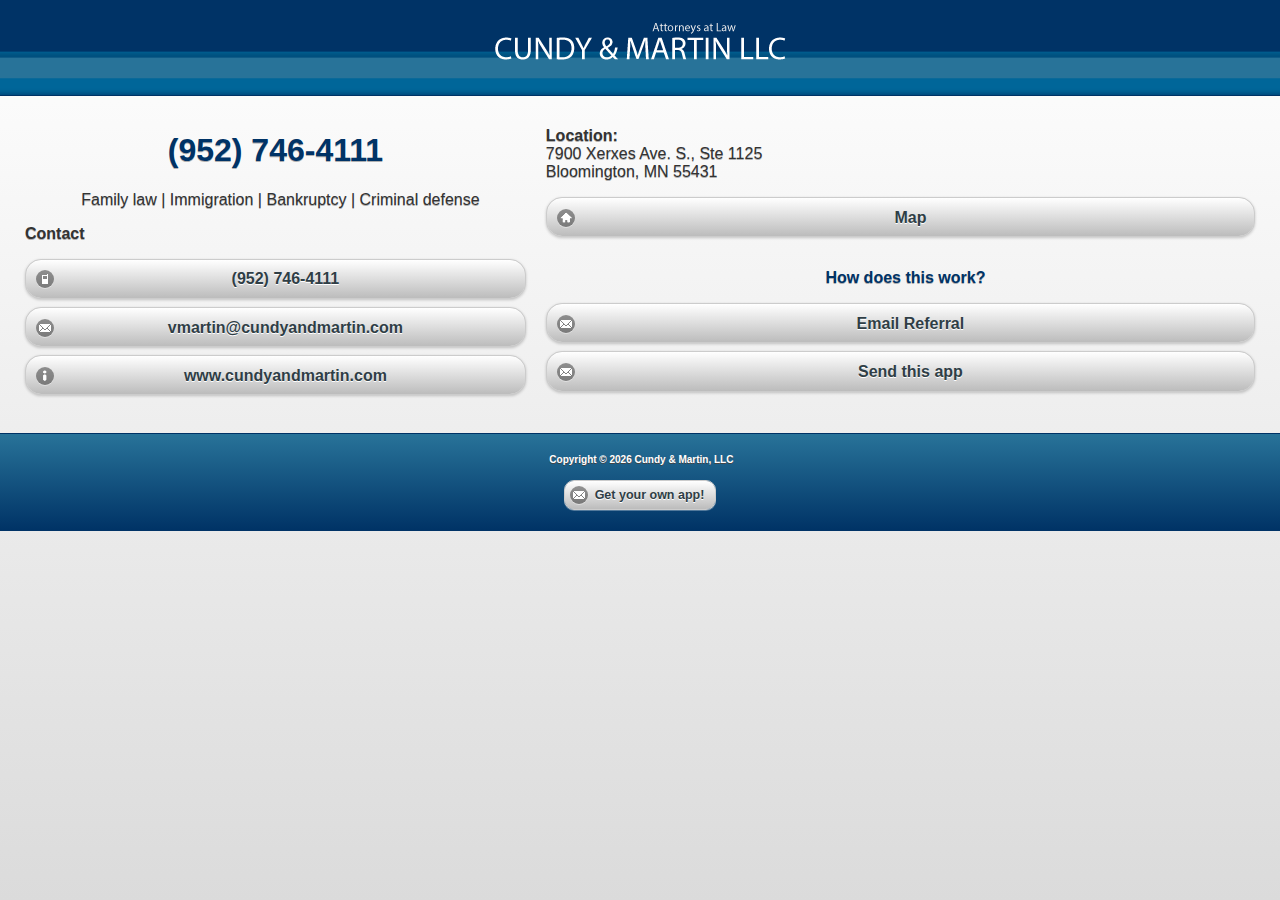
<file: install.html>
<!DOCTYPE html>

<html>
<head>
<title>Cundy and Martin</title>
<link rel="SHORTCUT ICON" href="structure/favicon.ico" />
<meta name="KEYWORDS" content="Minnesota, immigration, divorce, lawyer, attorney, law firm, mn, minneapolis, st. paul, hennepin county, bloomington, family law, child support, custody, paternity, asbestos defense, marriage dissolution, 485, alien, b1, b-1, b2, b-2, BCIS, business visa, citizenship, citizenship test, consular process, eb1, eb2, employer based immigration, exchange visa, extraordinary ability, f1, f-1, family based immigration, fiance visa, foreign, green card, green card lottery, greencard, h1-b, h1b visas, h1c, h1-c, homeland security, i485, i-485, i9, i-9, immigration, immigration and naturalization, immigration attorney, immigration forms, immigration law, immigration lawyer, ins, ins forms, ins processing times, international, j1, j-1, j-1 waiver, l1, l-1, labor, labor certification, nationality, naturalization, o1, o-1, passport, r visa, religious workers, student, student visa, tn, tourist, tourist visa, us citizenship, us immigration, us work visas, usa, usa citizenship, us green card, immigration to usa, visa, visitors visa, vocational student, work permit, work visa" />
<meta name="DESCRIPTION" content="Cundy & Martin is a law firm located in Bloomington, Minnesota. The firm's lawyers practice immigration law, family law, business defense, and criminal defense. Contact the attorneys of Cundy & Martin today." />
<meta content='True' name='HandheldFriendly' />
<meta content='width=device-width; initial-scale=1.0; maximum-scale=1.0; user-scalable=0;' name='viewport' />
<meta name="viewport" content="width=device-width" />

<!-- iOS -->
<meta name="apple-mobile-web-app-title" content="Cundy and Martin">
<meta name="apple-mobile-web-app-capable" content="yes" />
<meta name="apple-mobile-web-app-status-bar-style" content="black" />

<!-- iPhone -->
<link href="icn/apple-touch-icon-57x57.png" sizes="57x57" rel="apple-touch-icon">
<link href="icn/apple-touch-startup-image-320x460.png" media="(device-width: 320px) and (device-height: 480px) and (-webkit-device-pixel-ratio: 1)" rel="apple-touch-startup-image">

<!-- iPhone (Retina) -->
<link href="icn/apple-touch-icon-114x114.png" sizes="114x114" rel="apple-touch-icon">
<link href="icn/apple-touch-startup-image-640x920.png" media="(device-width: 320px) and (device-height: 480px) and (-webkit-device-pixel-ratio: 2)" rel="apple-touch-startup-image">

<!-- iPhone 5 -->
<link href="icn/apple-touch-startup-image-640x1096.png" media="(device-width: 320px) and (device-height: 568px) and (-webkit-device-pixel-ratio: 2)" rel="apple-touch-startup-image">

<!-- iPad -->
<link href="icn/apple-touch-icon-72x72.png" sizes="72x72" rel="apple-touch-icon">
<link href="icn/apple-touch-startup-image-768x1004.png" media="(device-width: 768px) and (device-height: 1024px) and (orientation: portrait) and (-webkit-device-pixel-ratio: 1)" rel="apple-touch-startup-image">
<link href="icn/apple-touch-startup-image-748x1024.png" media="(device-width: 768px) and (device-height: 1024px) and (orientation: landscape) and (-webkit-device-pixel-ratio: 1)" rel="apple-touch-startup-image">

<!-- iPad (Retina) -->
<link href="icn/apple-touch-icon-144x144.png" sizes="144x144" rel="apple-touch-icon">
<link href="icn/apple-touch-startup-image-1536x2008.png" media="(device-width: 768px) and (device-height: 1024px) and (orientation: portrait) and (-webkit-device-pixel-ratio: 2)" rel="apple-touch-startup-image">
<link href="icn/apple-touch-startup-image-1496x2048.png" media="(device-width: 768px) and (device-height: 1024px) and (orientation: landscape) and (-webkit-device-pixel-ratio: 2)" rel="apple-touch-startup-image">

<link type="text/css" rel="stylesheet" href="css/jquery.mobile.structure-1.3.0.min.css" />
<link type="text/css" rel="stylesheet" href="css/custom-theme.css" />
<link type="text/css" rel="stylesheet" href="css/jquery-mobile-fluid960.min.css" />
<link type="text/css" rel="stylesheet" href="css/colorbox.css" />
<link type="text/css" rel="stylesheet" href="css/pwi.css" />
<link type="text/css" rel="stylesheet" href="css/app-platform.css" />

<!-- <link type="text/css" rel="stylesheet" href="http://app-platform.net/min/b=stevedillner/css&f=jquery.mobile.structure-1.3.0.min.css,custom-theme.css,jquery-mobile-fluid960.min.css,colorbox.css,pwi.css,app-platform.css" /> -->

<!-- ADD SCRIPTS -->

<script type="text/javascript" src="js/jquery-1.8.2.min.js"></script>
<script type="text/javascript" src="js/jquery.mobile-1.3.0.min.js"></script>
<script type="text/javascript" src="js/jquery.validate.min.js"></script>
<script type="text/javascript" src="js/jquery.colorbox.js"></script>
<script type="text/javascript" src="js/jquery.pwi.js"></script>
<script type="text/javascript" src="js/app-platform.js"></script>

<!--
<script type="text/javascript" src="http://app-platform.net/min/b=stevedillner/js&f=jquery-1.8.2.min.js,jquery.mobile-1.3.0.min.js,jquery.validate.min.js,jquery.colorbox.js,jquery.pwi.js,app-platform.js"></script>
-->

<!-- Add PhoneGap 
<script type="text/javascript" src="phonegap.js"></script>
<script type="text/javascript" src="childbrowser.js"></script>
-->

</head>

<body>

<!-- Home -->
<div data-role="page" data-theme="a" id="home">
  <div data-role="header" data-theme="a" class="center headerbg">
      <img src="img/logo.png" class="img" style="padding: 5px 0;" alt="Cundy and Martin, LLC - Attorneys at Law">
  </div><!-- /header -->
  
<div data-role="content">

    <!-- Help Popup-->
    <div data-role="popup" id="help" data-overlay-theme="a" data-theme="a" style="max-width:500px;" class="ui-corner-all">
        <div data-role="header" data-theme="a" class="center">
            <img src="img/logo2.png">
        </div>
        <div data-role="content" class="help">
          <h2>How does this work?</h2>
          <p><strong>Send a referral</strong><br>
            Tap the Email Referral button and an email will be generated with information about Cundy & Martin. Just enter the email address of the person you would like to refer in the To: field and hit send! They will receive the information, and Vincent Martin will have both your email address and your referrals email address for tracking purposes.<br />
            <br />
			<strong>Send this app</strong><br>
			This one is self explanatory, simply tap this to generate an email to invite people to install this application on their device.<br>
			<br>
            <strong>How do I get an app like this for my business?</strong><br />
            You can either tap the Get your own app! button on the bottom of the previous page or you can go to 
            <a id="body" href="http://app-platform.net" rel="external" target="_blank">app-platform.net</a> to find out how to get your own app. 
            <!-- Phonegap external link
            <a target="_blank" onClick="window.plugins.childBrowser.openExternal('http://app-platform.net');">www.app-platform.net</a> to find out how to get your own app.
            --> 
          </p>
    </div>
        <div data-role="footer" class="center"> <a href="#" data-role="button" data-inline="true" data-theme="a" data-rel="back" data-icon="delete" style="margin-top:10px; margin-bottom:10px;">Close Window</a> </div>
    </div><!-- /help -->

<div class="container_12">
    <div class="grid_5 ui-block960-a">
    
        <h1 class="center"><a id="body" href="tel:952-746-4111">(952) 746-4111</a></h1>
		
		<p class="center">Family law | Immigration | Bankruptcy | Criminal defense</p>
		
		<p><strong>Contact</strong></p>
        <a href="tel:9527464111" data-role="button" data-icon="phone">(952) 746-4111</a>
		<a href="mailto:vmartin@cundyandmartin.com" target="_blank" data-icon="email" data-role="button">vmartin@cundyandmartin.com</a>
		<a href="http://www.cundyandmartin.com/" rel="external" data-role="button" data-icon="info" target="_blank">www.cundyandmartin.com</a> 
        <!-- Phonegap external link
        <a data-role="button" data-icon="info" target="_blank" onClick="window.plugins.childBrowser.openExternal('http://www.cundyandmartin.com/');">www.cundyandmartin.com</a>
        --> 

		</div><!-- /block a -->
    <div class="grid_7 ui-block960-b">
	
		<p><strong>Location:</strong><br />
        7900 Xerxes Ave. S., Ste 1125<br />
        Bloomington, MN 55431</p>
        <a href="https://maps.google.com/maps?q=7900+Xerxes+Ave.+S.,+Ste+1125,+Bloomington,+MN&hl=en&t=h&hnear=7900+Xerxes+Ave+S+%231125,+Bloomington,+Minnesota+55431&z=17" rel="external" data-role="button" data-icon="home" target="_blank">Map</a> 
        <!-- Phonegap external link
        <a data-role="button" data-icon="home" target="_blank" onClick="window.plugins.childBrowser.openExternal('https://maps.google.com/maps?q=7900+Xerxes+Ave.+S.,+Ste+1125,+Bloomington,+MN&hl=en&t=h&hnear=7900+Xerxes+Ave+S+%231125,+Bloomington,+Minnesota+55431&z=17');">Map</a>
        -->
        <p class="center bffr"> <a id="body" href="#help" data-rel="popup" data-position-to="window" data-transition="pop">How does this work?</a></p>
		
        <a href="mailto:?CC=vmartin@cundyandmartin.com&Subject=Do%20you%20need%20a%20Lawyer%3F&Body=Contact%20us%20if%20you%20need%20help%20with%20Immigration%2C%20Divorce%20or%20Family%20Law%2C%20Criminal%20Defense%2C%20Bankruptcy%0A%20%0AThanks%2C%20%0A%0AVince" target="_blank" data-icon="email" data-role="button" data-transition="slide">Email Referral</a> 
		<a href="mailto:?cc=vmartin%40cundyandmartin.com&subject=Get%20the%20Cundy%20%26%20Martin%20App&body=Get%20our%20mobile%20application.%20Go%20to%20http%3A%2F%2Fcundyandmartin.app-platform.net%2F%20and%20follow%20the%20instructions!" target="_blank" data-icon="email" data-role="button" data-transition="slide">Send this app</a> <br />

        
       
	</div><!-- /block b -->
</div><!-- /container -->
</div><!-- /content -->

<div data-role="footer" data-theme="a">
    <div class="footerText center"> 
		<p><script type="text/javascript"> 
			copyright=new Date(); update=copyright.getFullYear(); document.write("&nbsp;Copyright &copy; "+ update + " Cundy &amp; Martin, LLC");
        </script></p>
        <a href="mailto:?cc=info%40app-platform.net&subject=Get%20Your%20Own%20App!&body=Go%20to%20http%3A%2F%2Fapp-platform.net%20to%20find%20out%20how%20to%20get%20your%20own%20app!" target="_blank" data-icon="email" data-inline="true" data-role="button" data-theme="a">Get your own app!</a> 
    </div>
</div><!-- /footer -->
</div><!-- /home -->

<!-- Bump Headers -->
<script>
$(".grid_1, .grid_2, .grid_3, .grid_4, .grid_5, .grid_6, .grid_7, .grid_8, .grid_9, .grid_10, .grid_11, .grid_12").find("p").css("margin-left", "10px");
</script>

</body>
</html>
</file>
<file: css/colorbox.css>
/*
    ColorBox Core Style:
    The following CSS is consistent between example themes and should not be altered.
*/
#colorbox, #cboxOverlay, #cboxWrapper{position:absolute; top:0; left:0; z-index:9999; overflow:hidden;}
#cboxOverlay{position:fixed; width:100%; height:100%;}
#cboxMiddleLeft, #cboxBottomLeft{clear:left;}
#cboxContent{position:relative;}
#cboxLoadedContent{overflow:auto;}
#cboxTitle{margin:0;}
#cboxLoadingOverlay, #cboxLoadingGraphic{position:absolute; top:0; left:0; width:100%; height:100%;}
#cboxPrevious, #cboxNext, #cboxClose, #cboxSlideshow{cursor:pointer;}
.cboxPhoto{float:left; margin:auto; border:0; display:block; max-width:none;}
.cboxIframe{width:100%; height:100%; display:block; border:0;}
#colorbox, #cboxContent, #cboxLoadedContent{box-sizing:content-box;}

/* 
    User Style:
    Change the following styles to modify the appearance of ColorBox.  They are
    ordered & tabbed in a way that represents the nesting of the generated HTML.
*/
#cboxOverlay{background:#000;}
#colorbox{}
    #cboxTopLeft{width:14px; height:14px; background:url(../img/controls.png) no-repeat 0 0;}
    #cboxTopCenter{height:14px; background:url(../img/border.png) repeat-x top left;}
    #cboxTopRight{width:14px; height:14px; background:url(../img/controls.png) no-repeat -36px 0;}
    #cboxBottomLeft{width:14px; height:43px; background:url(../img/controls.png) no-repeat 0 -32px;}
    #cboxBottomCenter{height:43px; background:url(../img/border.png) repeat-x bottom left;}
    #cboxBottomRight{width:14px; height:43px; background:url(../img/controls.png) no-repeat -36px -32px;}
    #cboxMiddleLeft{width:14px; background:url(../img/controls.png) repeat-y -175px 0;}
    #cboxMiddleRight{width:14px; background:url(../img/controls.png) repeat-y -211px 0;}
    #cboxContent{background:#fff; overflow:visible;}
        .cboxIframe{background:#fff;}
        #cboxError{padding:50px; border:1px solid #ccc;}
        #cboxLoadedContent{margin-bottom:5px;}
        #cboxLoadingOverlay{background:url(../img/loading_background.png) no-repeat center center;}
        #cboxLoadingGraphic{background:url(../img/loading.gif) no-repeat center center;}
        #cboxTitle{position:absolute; bottom:-25px; left:0; text-align:center; width:100%; font-weight:bold; font-size:12px; font-family:Verdana, Geneva, sans-serif; color:#7C7C7C;}
        #cboxCurrent{position:absolute; bottom:-25px; left:58px; font-weight:bold; color:#7C7C7C;}
        
        #cboxPrevious, #cboxNext, #cboxClose, #cboxSlideshow{position:absolute; bottom:-29px; background:url(../img/controls.png) no-repeat 0px 0px; width:23px; height:23px; text-indent:-9999px;}
        #cboxPrevious{left:0px; background-position: -51px -25px;}
        #cboxPrevious:hover{background-position:-51px 0px;}
        #cboxNext{left:27px; background-position:-75px -25px;}
        #cboxNext:hover{background-position:-75px 0px;}
        #cboxClose{right:0; background-position:-100px -25px;}
        #cboxClose:hover{background-position:-100px 0px;}
        
        .cboxSlideshow_on #cboxSlideshow{background-position:-125px 0px; right:27px;}
        .cboxSlideshow_on #cboxSlideshow:hover{background-position:-150px 0px;}
        .cboxSlideshow_off #cboxSlideshow{background-position:-150px -25px; right:27px;}
        .cboxSlideshow_off #cboxSlideshow:hover{background-position:-125px 0px;}
</file>
<file: css/pwi.css>
.pwi_loader{
	height: 60px;
	width: 200;
	border: 1px solid #7F7F7F;
}

.pwi_container{
	color: #000000;
	background: rgb(0, 0, 0);
	background: rgba(0, 0, 0, 0);
	filter:progid:DXImageTransform.Microsoft.gradient(startColorstr=#00000000, endColorstr=#00000000);
	-ms-filter: "progid:DXImageTransform.Microsoft.gradient(startColorstr=#00000000, endColorstr=#00000000)";
	font-family: Arial;
	font-size: 8pt;
	padding: 5px;
}

.pwi_container a{
	color: #000000;
}

.pwi_album_description{
	text-align: left;
	color: #000000;
	font-family: Arial;
	font-size: 8pt;
	background-color: #7F7F7F;
	padding: 10px;

}
.pwi_album_description .title{
	color: #000000;
	font-size: 12pt;
	margin-top: 10px;

}
.pwi_album_description .details{
	color: #000000;
	font-size: 8pt;
	font-style: italic;
}
.pwi_album_description .description{
	font-size: 10pt;
	padding: 5px;
}
.pwi_album_description .sslink{

}

.pwi_slideshow{
	text-align: left;
	color: #000000;
	font-family: Arial;
	font-size: 8pt;
	background-color: #FFFFFF;
	padding: 10px;
}

.pwi_album{
	float: left;
	margin: 1em;
	text-align: center;
	color: #000000;
	cursor: pointer;
}

.pwi_album_backlink{
	text-decoration: underline;
	cursor: pointer;
}

.pwi_album img{
	border: 0px solid #7F7F7F;
}

.pwi_photo{
    position:relative;
	float: left;
	margin: 1em;
	text-align: center;
	border: 0px dotted white;
}
.pwi_photo img{
	border: 0px solid #7F7F7F;
}

.pwi_photo a{
	text-decoration: none;	
}

#video {
    position:absolute;
    top:0;
    left:0;
}

.pwi_pager{
	clear: both;
}
.pwi_prevpage, .pwi_nextpage, .pwi_pager_page, .pwi_pager_current{
	text-decoration: underline;
	float: left;
	margin: 5px;
}
.pwi_prevpage, .pwi_nextpage, .pwi_pager_page{
	cursor: pointer;
}
.link{
	text-decoration: underline;
	cursor: pointer;
}

.pwi_pager_current{
	text-decoration: none;
	font-weight: bold;
}
</file>
<file: css/app-platform.css>
a#body:link{text-decoration:none;}
a#body:visited{text-decoration:none;}
a#body:hover{text-decoration:underline;}

.center { text-align: center; }
.right { text-align: right; float:right; }

.help {
	background-color: #fff;
}

.help p {
	font-size: 12px;
}

.headerText {
	font-size: 		18px; 
	font-weight:	bold;
}
.smallText {
	font-size: 		12px; 
}
.footerText {
	text-align:  	center;
	font-size:		10px;
	margin-top:		20px; 
	margin-bottom:	15px;
}
.linkText {
	line-height:	35px;
}
ul {
	margin-left: 	-15px;
}
.img {
	min-width: auto;
	max-width: 100%;
}

.container_12 .img {
	margin-top: 1em;
}

.shadow {
	-moz-box-shadow: 2px 2px 3px #ccc;
	-webkit-box-shadow: 2px 2px 3px #ccc;
	box-shadow: 2px 2px 3px #ccc;
	/* For IE 8 */
	-ms-filter: "progid:DXImageTransform.Microsoft.Shadow(Strength=3,Direction=135, Color='#000000')";
	/* For IE 5.5 - 7 */
	filter: progid:DXImageTransform.Microsoft.Shadow(Strength=3, Direction=135, Color='#000000');
	margin-left:5px;
	margin-right:10px;
}

.ui-icon-email {
	background-image: url(../img/icon-email.png);
	background-repeat: no-repeat;
}

.ui-icon-email {
	background-position: 0 50%;
}

.ui-icon-phone {
	background-image: url(../img/icon-phone.png);
	background-repeat: no-repeat;
}

.ui-icon-phone {
	background-position: 0 50%;
}

.ui-icon-facebook {
	background-image: url(../img/icon-facebook.png);
	background-repeat: no-repeat;
}

.ui-icon-facebook {
	background-position: 0 50%;
}

.ui-icon-twitter {
	background-image: url(../img/icon-twitter.png);
	background-repeat: no-repeat;
}

.ui-icon-twitter {
	background-position: 0 50%;
}

.ui-icon-linkedin {
	background-image: url(../img/icon-linkedin.png);
	background-repeat: no-repeat;
}

.ui-icon-linkedin {
	background-position: 0 50%;
}

.ui-hide-label input.ui-input-text, .ui-hide-label textarea.ui-input-text, .ui-hide-label .ui-input-search, .ui-hide-label div.ui-input-text, .ui-input-search input.ui-input-text, div.ui-input-text input.ui-input-text {
   background:#fff;
}


/* iOS add to home screen 
http://cubiq.org/add-to-home-screen */

/* Main container */
#addToHomeScreen {
	z-index:9999;
	-webkit-user-select:none;
	-webkit-box-sizing:border-box;
	width:240px;
	font-size:15px;
	padding:12px 14px;
	text-align:left;
	font-family:helvetica;
	background-image:-webkit-gradient(linear,0 0,0 100%,color-stop(0,#fff),color-stop(0.02,#eee),color-stop(0.98,#ccc),color-stop(1,#a3a3a3));
	border:1px solid #505050;
	-webkit-border-radius:8px;
	-webkit-background-clip:padding-box;
	color:#333;
	text-shadow:0 1px 0 rgba(255,255,255,0.75);
	line-height:130%;
	-webkit-box-shadow:0 0 4px rgba(0,0,0,0.5);
}

#addToHomeScreen.addToHomeIpad {
	width:268px;
	font-size:18px;
	padding:14px;
}

/* The 'wide' class is added when the popup contains the touch icon */
#addToHomeScreen.addToHomeWide {
	width:296px;
}

#addToHomeScreen.addToHomeIpad.addToHomeWide {
	width:320px;
	font-size:18px;
	padding:14px;
}

/* The balloon arrow */
#addToHomeScreen .addToHomeArrow {
	position:absolute;
	background-image:-webkit-gradient(linear,0 0,100% 100%,color-stop(0,rgba(204,204,204,0)),color-stop(0.4,rgba(204,204,204,0)),color-stop(0.4,#ccc));
	border-width:0 1px 1px 0;
	border-style:solid;
	border-color:#505050;
	width:16px; height:16px;
	-webkit-transform:rotateZ(45deg);
	bottom:-9px; left:50%;
	margin-left:-8px;
	-webkit-box-shadow:inset -1px -1px 0 #a9a9a9;
	-webkit-border-bottom-right-radius:2px;
}

/* The balloon arrow for iPad */
#addToHomeScreen.addToHomeIpad .addToHomeArrow {
	-webkit-transform:rotateZ(-135deg);
	background-image:-webkit-gradient(linear,0 0,100% 100%,color-stop(0,rgba(238,238,238,0)),color-stop(0.4,rgba(238,238,238,0)),color-stop(0.4,#eee));
	-webkit-box-shadow:inset -1px -1px 0 #fff;
	top:-9px; bottom:auto; left:50%;
}

/* Close button */
#addToHomeScreen .addToHomeClose {
	-webkit-box-sizing:border-box;
	position:absolute;
	right:4px;
	top:4px;
	width:18px;
	height:18px; line-height:14px;
	text-align:center;
	text-indent:1px;
	-webkit-border-radius:9px;
	background:rgba(0,0,0,0.12);
	color:#707070;
	-webkit-box-shadow:0 1px 0 #fff;
	font-size:16px;
}

/* The '+' icon, displayed only on iOS < 4.2 */
#addToHomeScreen .addToHomePlus {
	font-weight:bold;
	font-size:1.3em;
}

/* The 'share' icon, displayed only on iOS >= 4.2 */
#addToHomeScreen .addToHomeShare {
	display:inline-block;
	width:18px;
	height:15px;
	background-repeat:no-repeat;
	background-image:url([data-uri]);
	background-size:18px 15px;
	text-indent:-9999em;
	overflow:hidden;
}

/* The touch icon (if available) */
#addToHomeScreen .addToHomeTouchIcon {
	display:block;
	float:left;
	-webkit-border-radius:6px;
	-webkit-box-shadow:0 1px 3px rgba(0,0,0,0.5),
		inset 0 0 2px rgba(255,255,255,0.9);
	background-repeat:no-repeat;
	width:57px; height:57px;
	-webkit-background-size:57px 57px;
	margin:0 12px 0 0;
	border:1px solid #333;
	-webkit-background-clip:padding-box;
}


/* The 'share' icon for retina display  */
@media all and (-webkit-min-device-pixel-ratio: 2) {
	#addToHomeScreen .addToHomeShare {
		background-image:url([data-uri]);
	}
}


/* 960 Grid */ 
.ui-btn, .ui-collapsible, .ui-controlgroup-controls, .bump {margin-left:10px; margin-right:10px;}

.ui-divider960 {
	width: 4% !important;
}

@media all and (max-width: 45em) {
	.ui-block960-a,
	.ui-block960-b, 
	.ui-block960-c,
	.ui-block960-d,
	.ui-block960-e,
	.ui-block960-f,
	.ui-block960-g,
	.ui-block960-h,
	.ui-block960-i,
	.ui-block960-j,
	.ui-block960-k,
	.ui-block960-l{ 
		width: 100% !important;
		float:none;
	}
	.container_12, .container_16 {margin:-10px !important;}
}

/* Fix table reflow */ 
.ui-table-reflow.ui-responsive {
    display: table !important;
}

.headerbg {
    background-image: url("../img/continue.gif");
    background-repeat: repeat-x;
    background-size: auto 100%;
}

.bffr {
	margin-top: 2em;
}
</file>
<file: css/custom-theme.css>
/*
* jQuery Mobile Git Build: SHA1: 9130927464f2d3e0300a9fb36ebfd69448cf3675 <> Date: Wed Feb 20 11:08:42 2013 -0800
* http://jquerymobile.com
*
* Copyright 2010, 2013 jQuery Foundation, Inc. and other contributors
* Released under the MIT license.
* http://jquery.org/license
*
*/


/* Swatches */

/* A
-----------------------------------------------------------------------------------------------------------*/

.ui-bar-a {
	border: 1px solid #003366 /*{a-bar-border}*/;
	background: #003366 /*{a-bar-background-color}*/;
	color: #ffffff /*{a-bar-color}*/;
	font-weight: bold;
	text-shadow: 0 /*{a-bar-shadow-x}*/ 1px /*{a-bar-shadow-y}*/ 0 /*{a-bar-shadow-radius}*/ #444444 /*{a-bar-shadow-color}*/;
	background-image: -webkit-gradient(linear, left top, left bottom, from( #287399 /*{a-bar-background-start}*/), to( #003366 /*{a-bar-background-end}*/)); /* Saf4+, Chrome */
	background-image: -webkit-linear-gradient( #287399 /*{a-bar-background-start}*/, #003366 /*{a-bar-background-end}*/); /* Chrome 10+, Saf5.1+ */
	background-image:    -moz-linear-gradient( #287399 /*{a-bar-background-start}*/, #003366 /*{a-bar-background-end}*/); /* FF3.6 */
	background-image:     -ms-linear-gradient( #287399 /*{a-bar-background-start}*/, #003366 /*{a-bar-background-end}*/); /* IE10 */
	background-image:      -o-linear-gradient( #287399 /*{a-bar-background-start}*/, #003366 /*{a-bar-background-end}*/); /* Opera 11.10+ */
	background-image:         linear-gradient( #287399 /*{a-bar-background-start}*/, #003366 /*{a-bar-background-end}*/);
}
.ui-bar-a .ui-link-inherit {
	color: #ffffff /*{a-bar-color}*/;
}

.ui-bar-a a.ui-link {
	color: #7cc4e7 /*{a-bar-link-color}*/;
	font-weight: bold;
}

.ui-bar-a a.ui-link:visited {
    color: #2489ce /*{a-bar-link-visited}*/;
}

.ui-bar-a a.ui-link:hover {
	color: #2489ce /*{a-bar-link-hover}*/;
}

.ui-bar-a a.ui-link:active {
	color: #2489ce /*{a-bar-link-active}*/;
}

.ui-bar-a,
.ui-bar-a input,
.ui-bar-a select,
.ui-bar-a textarea,
.ui-bar-a button {
	   font-family: Helvetica, Arial, sans-serif /*{global-font-family}*/;
}
.ui-body-a,
.ui-overlay-a {
	border: 1px solid #003e67 /*{a-body-border}*/;
	color: #333333 /*{a-body-color}*/;
	text-shadow: 0 /*{a-body-shadow-x}*/ 1px /*{a-body-shadow-y}*/ 0 /*{a-body-shadow-radius}*/ #b0b0b0 /*{a-body-shadow-color}*/;
	background: #ffffff /*{a-body-background-color}*/;
	background-image: -webkit-gradient(linear, left top, left bottom, from( #FFFFFF /*{a-body-background-start}*/), to( #dbdbdb /*{a-body-background-end}*/)); /* Saf4+, Chrome */
	background-image: -webkit-linear-gradient( #FFFFFF /*{a-body-background-start}*/, #dbdbdb /*{a-body-background-end}*/); /* Chrome 10+, Saf5.1+ */
	background-image:    -moz-linear-gradient( #FFFFFF /*{a-body-background-start}*/, #dbdbdb /*{a-body-background-end}*/); /* FF3.6 */
	background-image:     -ms-linear-gradient( #FFFFFF /*{a-body-background-start}*/, #dbdbdb /*{a-body-background-end}*/); /* IE10 */
	background-image:      -o-linear-gradient( #FFFFFF /*{a-body-background-start}*/, #dbdbdb /*{a-body-background-end}*/); /* Opera 11.10+ */
	background-image:         linear-gradient( #FFFFFF /*{a-body-background-start}*/, #dbdbdb /*{a-body-background-end}*/);
}
.ui-overlay-a {
	background-image: none;
	border-width: 0;
}
.ui-body-a,
.ui-body-a input,
.ui-body-a select,
.ui-body-a textarea,
.ui-body-a button {
	   font-family: Helvetica, Arial, sans-serif /*{global-font-family}*/;
}
.ui-body-a .ui-link-inherit {
	color: #333333 /*{a-body-color}*/;
}

.ui-body-a .ui-link {
	color: #003366 /*{a-body-link-color}*/;
	font-weight: bold;
}

.ui-body-a .ui-link:visited {
    color: #2489ce /*{a-body-link-visited}*/;
}

.ui-body-a .ui-link:hover {
	color: #2489ce /*{a-body-link-hover}*/;
}

.ui-body-a .ui-link:active {
	color: #2489ce /*{a-body-link-active}*/;
}

.ui-btn-up-a {
	border: 1px solid #cccccc /*{a-bup-border}*/;
	background: #eeeeee /*{a-bup-background-color}*/;
	font-weight: bold;
	color: #2f3e46 /*{a-bup-color}*/;
	text-shadow: 0 /*{a-bup-shadow-x}*/ 1px /*{a-bup-shadow-y}*/ 0 /*{a-bup-shadow-radius}*/ #ffffff /*{a-bup-shadow-color}*/;
	background-image: -webkit-gradient(linear, left top, left bottom, from( #FFFFFF /*{a-bup-background-start}*/), to( #bcbcbc /*{a-bup-background-end}*/)); /* Saf4+, Chrome */
	background-image: -webkit-linear-gradient( #FFFFFF /*{a-bup-background-start}*/, #bcbcbc /*{a-bup-background-end}*/); /* Chrome 10+, Saf5.1+ */
	background-image:    -moz-linear-gradient( #FFFFFF /*{a-bup-background-start}*/, #bcbcbc /*{a-bup-background-end}*/); /* FF3.6 */
	background-image:     -ms-linear-gradient( #FFFFFF /*{a-bup-background-start}*/, #bcbcbc /*{a-bup-background-end}*/); /* IE10 */
	background-image:      -o-linear-gradient( #FFFFFF /*{a-bup-background-start}*/, #bcbcbc /*{a-bup-background-end}*/); /* Opera 11.10+ */
	background-image:         linear-gradient( #FFFFFF /*{a-bup-background-start}*/, #bcbcbc /*{a-bup-background-end}*/);
}
.ui-btn-up-a:visited,
.ui-btn-up-a a.ui-link-inherit {
	color: #2f3e46 /*{a-bup-color}*/;
}
.ui-btn-hover-a {
	border: 1px solid #bbbbbb /*{a-bhover-border}*/;
	background: #dfdfdf /*{a-bhover-background-color}*/;
	font-weight: bold;
	color: #2f3e46 /*{a-bhover-color}*/;
	text-shadow: 0 /*{a-bhover-shadow-x}*/ 1px /*{a-bhover-shadow-y}*/ 0 /*{a-bhover-shadow-radius}*/ #ffffff /*{a-bhover-shadow-color}*/;
	background-image: -webkit-gradient(linear, left top, left bottom, from( #b6b6b6 /*{a-bhover-background-start}*/), to( #FFFFFF /*{a-bhover-background-end}*/)); /* Saf4+, Chrome */
	background-image: -webkit-linear-gradient( #b6b6b6 /*{a-bhover-background-start}*/, #FFFFFF /*{a-bhover-background-end}*/); /* Chrome 10+, Saf5.1+ */
	background-image:    -moz-linear-gradient( #b6b6b6 /*{a-bhover-background-start}*/, #FFFFFF /*{a-bhover-background-end}*/); /* FF3.6 */
	background-image:     -ms-linear-gradient( #b6b6b6 /*{a-bhover-background-start}*/, #FFFFFF /*{a-bhover-background-end}*/); /* IE10 */
	background-image:      -o-linear-gradient( #b6b6b6 /*{a-bhover-background-start}*/, #FFFFFF /*{a-bhover-background-end}*/); /* Opera 11.10+ */
	background-image:         linear-gradient( #b6b6b6 /*{a-bhover-background-start}*/, #FFFFFF /*{a-bhover-background-end}*/);
}
.ui-btn-hover-a:visited,
.ui-btn-hover-a:hover,
.ui-btn-hover-a a.ui-link-inherit {
	color: #2f3e46 /*{a-bhover-color}*/;
}
.ui-btn-down-a {
	border: 1px solid #bbbbbb /*{a-bdown-border}*/;
	background: #d6d6d6 /*{a-bdown-background-color}*/;
	font-weight: bold;
	color: #2f3e46 /*{a-bdown-color}*/;
	text-shadow: 0 /*{a-bdown-shadow-x}*/ 1px /*{a-bdown-shadow-y}*/ 0 /*{a-bdown-shadow-radius}*/ #ffffff /*{a-bdown-shadow-color}*/;
	background-image: -webkit-gradient(linear, left top, left bottom, from( #d0d0d0 /*{a-bdown-background-start}*/), to( #dfdfdf /*{a-bdown-background-end}*/)); /* Saf4+, Chrome */
	background-image: -webkit-linear-gradient( #d0d0d0 /*{a-bdown-background-start}*/, #dfdfdf /*{a-bdown-background-end}*/); /* Chrome 10+, Saf5.1+ */
	background-image:    -moz-linear-gradient( #d0d0d0 /*{a-bdown-background-start}*/, #dfdfdf /*{a-bdown-background-end}*/); /* FF3.6 */
	background-image:     -ms-linear-gradient( #d0d0d0 /*{a-bdown-background-start}*/, #dfdfdf /*{a-bdown-background-end}*/); /* IE10 */
	background-image:      -o-linear-gradient( #d0d0d0 /*{a-bdown-background-start}*/, #dfdfdf /*{a-bdown-background-end}*/); /* Opera 11.10+ */
	background-image:         linear-gradient( #d0d0d0 /*{a-bdown-background-start}*/, #dfdfdf /*{a-bdown-background-end}*/);
}
.ui-btn-down-a:visited,
.ui-btn-down-a:hover,
.ui-btn-down-a a.ui-link-inherit {
	color: #2f3e46 /*{a-bdown-color}*/;
}
.ui-btn-up-a,
.ui-btn-hover-a,
.ui-btn-down-a {
	   font-family: Helvetica, Arial, sans-serif /*{global-font-family}*/;
	text-decoration: none;
}


/* Structure */

/* links within "buttons" 
-----------------------------------------------------------------------------------------------------------*/

a.ui-link-inherit {
	text-decoration: none !important;
}


/* Active class used as the "on" state across all themes
-----------------------------------------------------------------------------------------------------------*/
.ui-btn-active {
	border: 1px solid #2373a5 /*{global-active-border}*/;
	background: #387bbe /*{global-active-background-color}*/;
	font-weight: bold;
	color: #ffffff /*{global-active-color}*/;
	cursor: pointer;
	text-shadow: 0 /*{global-active-shadow-x}*/ 1px /*{global-active-shadow-y}*/ 0 /*{global-active-shadow-radius}*/ #3373a5 /*{global-active-shadow-color}*/;
	text-decoration: none;
	background-image: -webkit-gradient(linear, left top, left bottom, from( #5393c5 /*{global-active-background-start}*/), to( #6facd5 /*{global-active-background-end}*/)); /* Saf4+, Chrome */
	background-image: -webkit-linear-gradient( #5393c5 /*{global-active-background-start}*/, #6facd5 /*{global-active-background-end}*/); /* Chrome 10+, Saf5.1+ */
	background-image:    -moz-linear-gradient( #5393c5 /*{global-active-background-start}*/, #6facd5 /*{global-active-background-end}*/); /* FF3.6 */
	background-image:     -ms-linear-gradient( #5393c5 /*{global-active-background-start}*/, #6facd5 /*{global-active-background-end}*/); /* IE10 */
	background-image:      -o-linear-gradient( #5393c5 /*{global-active-background-start}*/, #6facd5 /*{global-active-background-end}*/); /* Opera 11.10+ */
	background-image:         linear-gradient( #5393c5 /*{global-active-background-start}*/, #6facd5 /*{global-active-background-end}*/);
	   font-family: Helvetica, Arial, sans-serif /*{global-font-family}*/;
}
.ui-btn-active:visited,
.ui-btn-active:hover,
.ui-btn-active a.ui-link-inherit {
	color: #ffffff /*{global-active-color}*/;
}


/* button inner top highlight
-----------------------------------------------------------------------------------------------------------*/

.ui-btn-inner {
	border-top: 1px solid 	#fff;
	border-color: 			rgba(255,255,255,.3);
}


/* corner rounding classes
-----------------------------------------------------------------------------------------------------------*/

.ui-corner-all {
	-webkit-border-radius: .6em /*{global-radii-blocks}*/;
	border-radius: .6em /*{global-radii-blocks}*/;
}

/* Form field separator
-----------------------------------------------------------------------------------------------------------*/
.ui-br {
	border-color: rgb(130,130,130);
	border-color: rgba(130,130,130,.3);
	border-style: solid;
}

/* Interaction cues
-----------------------------------------------------------------------------------------------------------*/
.ui-disabled {
	filter: Alpha(Opacity=30);
	opacity: .3;
	zoom: 1;
}
.ui-disabled,
.ui-disabled a {
	cursor: default !important;
	pointer-events: none;
}

/* Icons
-----------------------------------------------------------------------------------------------------------*/

.ui-icon,
.ui-icon-searchfield:after {
	background-color: #666666 /*{global-icon-color}*/;
	background-color: rgba(0,0,0,.4) /*{global-icon-disc}*/;
	background-image: url(../img/icons-18-white.png) /*{global-icon-set}*/;
	background-repeat: no-repeat;
	-webkit-border-radius: 				9px;
	border-radius: 						9px;
}

/* Alt icon color
-----------------------------------------------------------------------------------------------------------*/

.ui-icon-alt .ui-icon,
.ui-icon-alt .ui-icon-searchfield:after {
	background-color: 						#fff;
	background-color: 						rgba(255,255,255,.3);
	background-image: url(../img/icons-18-black.png);
	background-repeat: no-repeat;
}

/* No disc
-----------------------------------------------------------------------------------------------------------*/

.ui-icon-nodisc .ui-icon,
.ui-icon-nodisc .ui-icon-searchfield:after,
.ui-icon-nodisc .ui-icon-alt .ui-icon,
.ui-icon-nodisc .ui-icon-alt .ui-icon-searchfield:after {
	background-color: transparent;
}

/* Icon sprite
-----------------------------------------------------------------------------------------------------------*/

/* plus minus */
.ui-icon-plus {
	background-position: 	-1px -1px;
}
.ui-icon-minus {
	background-position: 	-37px -1px;
}
/* delete/close */
.ui-icon-delete {
	background-position: 	-73px -1px;
}
/* arrows */
.ui-icon-arrow-r {
	background-position: 	-108px -1px;
}
.ui-icon-arrow-l {
	background-position: 	-144px -1px;
}
.ui-icon-arrow-u {
	background-position: 	-180px -1px;
}
.ui-icon-arrow-d {
	background-position: 	-216px -1px;
}
/* misc */
.ui-icon-check {
	background-position: 	-252px -1px;
}
.ui-icon-gear {
	background-position: 	-288px -1px;
}
.ui-icon-refresh {
	background-position: 	-323px -1px;
}
.ui-icon-forward {
	background-position: 	-360px -1px;
}
.ui-icon-back {
	background-position: 	-396px -1px;
}
.ui-icon-grid {
	background-position: 	-432px -1px;
}
.ui-icon-star {
	background-position: 	-467px -1px;
}
.ui-icon-alert {
	background-position: 	-503px -1px;
}
.ui-icon-info {
	background-position: 	-539px -1px;
}
.ui-icon-home {
	background-position: 	-575px -1px;
}
/* search */
.ui-icon-search,
.ui-icon-searchfield:after {
	background-position: 	-611px -1px;
}
/* checkbox radio */
.ui-icon-checkbox-on {
	background-position: 	-647px -1px;
}
.ui-icon-checkbox-off {
	background-position: 	-683px -1px;
}
.ui-icon-radio-on {
	background-position: 	-718px -1px;
}
.ui-icon-radio-off {
	background-position: 	-754px -1px;
}
/* menu edit */
.ui-icon-bars {
	background-position: 	-788px -1px;

}
.ui-icon-edit {
	background-position: 	-824px -1px;
}

/* HD/"retina" sprite
-----------------------------------------------------------------------------------------------------------*/

@media only screen and (-webkit-min-device-pixel-ratio: 1.3),
       only screen and (min--moz-device-pixel-ratio: 1.3),
       only screen and (min-resolution: 200dpi) {
	
	.ui-icon-plus, .ui-icon-minus, .ui-icon-delete, .ui-icon-arrow-r,
	.ui-icon-arrow-l, .ui-icon-arrow-u, .ui-icon-arrow-d, .ui-icon-check,
	.ui-icon-gear, .ui-icon-refresh, .ui-icon-forward, .ui-icon-back,
	.ui-icon-grid, .ui-icon-star, .ui-icon-alert, .ui-icon-info, .ui-icon-home, .ui-icon-bars, .ui-icon-edit,
	.ui-icon-search, .ui-icon-searchfield:after, 
	.ui-icon-checkbox-off, .ui-icon-checkbox-on, .ui-icon-radio-off, .ui-icon-radio-on {
		background-image: url(../img/icons-36-white.png);
		-moz-background-size: 864px 18px;
		-o-background-size: 864px 18px;
		-webkit-background-size: 864px 18px;
		background-size: 864px 18px;
	}

	.ui-icon-alt .ui-icon {
		background-image: url(../img/icons-36-black.png);
	}

	.ui-icon-plus {
		background-position: 	0px 50%;
	}
	.ui-icon-minus {
		background-position: 	-36px 50%;
	}
	.ui-icon-delete {
		background-position: 	-72px 50%;
	}
	.ui-icon-arrow-r {
		background-position: 	-108px 50%;
	}
	.ui-icon-arrow-l {
		background-position: 	-144px 50%;
	}
	.ui-icon-arrow-u {
		background-position: 	-179px 50%;
	}
	.ui-icon-arrow-d {
		background-position: 	-215px 50%;
	}
	.ui-icon-check {
		background-position: 	-252px 50%;
	}
	.ui-icon-gear {
		background-position: 	-287px 50%;
	}
	.ui-icon-refresh {
		background-position: 	-323px 50%;
	}
	.ui-icon-forward {
		background-position: 	-360px 50%;
	}
	.ui-icon-back {
		background-position: 	-395px 50%;
	}
	.ui-icon-grid {
		background-position: 	-431px 50%;
	}
	.ui-icon-star {
		background-position: 	-467px 50%;
	}
	.ui-icon-alert {
		background-position: 	-503px 50%;
	}
	.ui-icon-info {
		background-position: 	-538px 50%;
	}
	.ui-icon-home {
		background-position: 	-575px 50%;
	}
	.ui-icon-search,
	.ui-icon-searchfield:after {
		background-position: 	-611px 50%;
	}
	.ui-icon-checkbox-on {
		background-position: 	-647px 50%;
	}
	.ui-icon-checkbox-off {
		background-position: 	-683px 50%;
	}
	.ui-icon-radio-on {
		background-position: 	-718px 50%;
	}
	.ui-icon-radio-off {
		background-position: 	-754px 50%;
	}
	.ui-icon-bars {
		background-position: 	-788px 50%;
	
	}.ui-icon-edit {
		background-position: 	-824px 50%;
	}
}

/* checks,radios */
.ui-checkbox .ui-icon,
.ui-selectmenu-list .ui-icon {
	-webkit-border-radius: 3px;
	border-radius: 3px;
}
.ui-icon-checkbox-off,
.ui-icon-radio-off {
	background-color: transparent;	
}
.ui-checkbox-on .ui-icon,
.ui-radio-on .ui-icon {
	background-color: #387bbe /*{global-active-background-color}*/; /* NOTE: this hex should match the active state color. It's repeated here for cascade */
}

/* loading icon */
.ui-icon-loading {
	background: url(../img/ajax-loader.gif);
	background-size: 46px 46px;
}

/* Button corner class
-----------------------------------------------------------------------------------------------------------*/
.ui-btn-corner-all {
	-webkit-border-radius: 1em /*{global-radii-buttons}*/;
	border-radius: 1em /*{global-radii-buttons}*/;
}

/* radius clip workaround for cleaning up corner trapping */
.ui-corner-all,
.ui-btn-corner-all {
	-webkit-background-clip: padding;
	background-clip: padding-box;
}

/* Overlay / modal
-----------------------------------------------------------------------------------------------------------*/

.ui-overlay {
	background: #666;
	filter: Alpha(Opacity=50);
	opacity: .5;
	position: absolute;
	width: 100%;
	height: 100%;
}
.ui-overlay-shadow {
	-moz-box-shadow: 0px 0px 12px 			rgba(0,0,0,.6);
	-webkit-box-shadow: 0px 0px 12px 		rgba(0,0,0,.6);
	box-shadow: 0px 0px 12px 				rgba(0,0,0,.6);
}
.ui-shadow {
	-moz-box-shadow: 0px 1px 3px /*{global-box-shadow-size}*/ rgba(0,0,0,.2) /*{global-box-shadow-color}*/;
	-webkit-box-shadow: 0px 1px 3px /*{global-box-shadow-size}*/ rgba(0,0,0,.2) /*{global-box-shadow-color}*/;
	box-shadow: 0px 1px 3px /*{global-box-shadow-size}*/ rgba(0,0,0,.2) /*{global-box-shadow-color}*/;
}
.ui-bar-a .ui-shadow,
.ui-bar-b .ui-shadow ,
.ui-bar-c .ui-shadow  {
	-moz-box-shadow: 0px 1px 0 				rgba(255,255,255,.3);
	-webkit-box-shadow: 0px 1px 0 			rgba(255,255,255,.3);
	box-shadow: 0px 1px 0 					rgba(255,255,255,.3);
}
.ui-shadow-inset {
	-moz-box-shadow: inset 0px 1px 4px 		rgba(0,0,0,.2);
	-webkit-box-shadow: inset 0px 1px 4px 	rgba(0,0,0,.2);
	box-shadow: inset 0px 1px 4px 			rgba(0,0,0,.2);
}
.ui-icon-shadow {
	-moz-box-shadow: 0px 1px 0 rgba(255,255,255,.4) /*{global-icon-shadow}*/;
	-webkit-box-shadow: 0px 1px 0 rgba(255,255,255,.4) /*{global-icon-shadow}*/;
	box-shadow: 0px 1px 0 rgba(255,255,255,.4) /*{global-icon-shadow}*/;
}

/* Focus state - set here for specificity (note: these classes are added by JavaScript)
-----------------------------------------------------------------------------------------------------------*/

.ui-btn:focus, .ui-link-inherit:focus {
	outline: 0;
}
.ui-btn.ui-focus {
	z-index: 1;
}
.ui-focus,
.ui-btn:focus {
	-moz-box-shadow: inset 0px 0px 3px #387bbe /*{global-active-background-color}*/, 0px 0px 9px #387bbe /*{global-active-background-color}*/;
	-webkit-box-shadow: inset 0px 0px 3px #387bbe /*{global-active-background-color}*/, 0px 0px 9px #387bbe /*{global-active-background-color}*/;
	box-shadow: inset 0px 0px 3px #387bbe /*{global-active-background-color}*/, 0px 0px 9px #387bbe /*{global-active-background-color}*/;
}
.ui-input-text.ui-focus,
.ui-input-search.ui-focus {
	-moz-box-shadow: 0px 0px 12px #387bbe /*{global-active-background-color}*/;
	-webkit-box-shadow: 0px 0px 12px #387bbe /*{global-active-background-color}*/;
	box-shadow: 0px 0px 12px #387bbe /*{global-active-background-color}*/;	
}

/* unset box shadow in browsers that don't do it right
-----------------------------------------------------------------------------------------------------------*/

.ui-mobile-nosupport-boxshadow * {
	-moz-box-shadow: none !important;
	-webkit-box-shadow: none !important;
	box-shadow: none !important;
}

/* ...and bring back focus */
.ui-mobile-nosupport-boxshadow .ui-focus,
.ui-mobile-nosupport-boxshadow .ui-btn:focus,
.ui-mobile-nosupport-boxshadow .ui-link-inherit:focus {
	outline-width: 1px;
	outline-style: auto;
}
</file>
